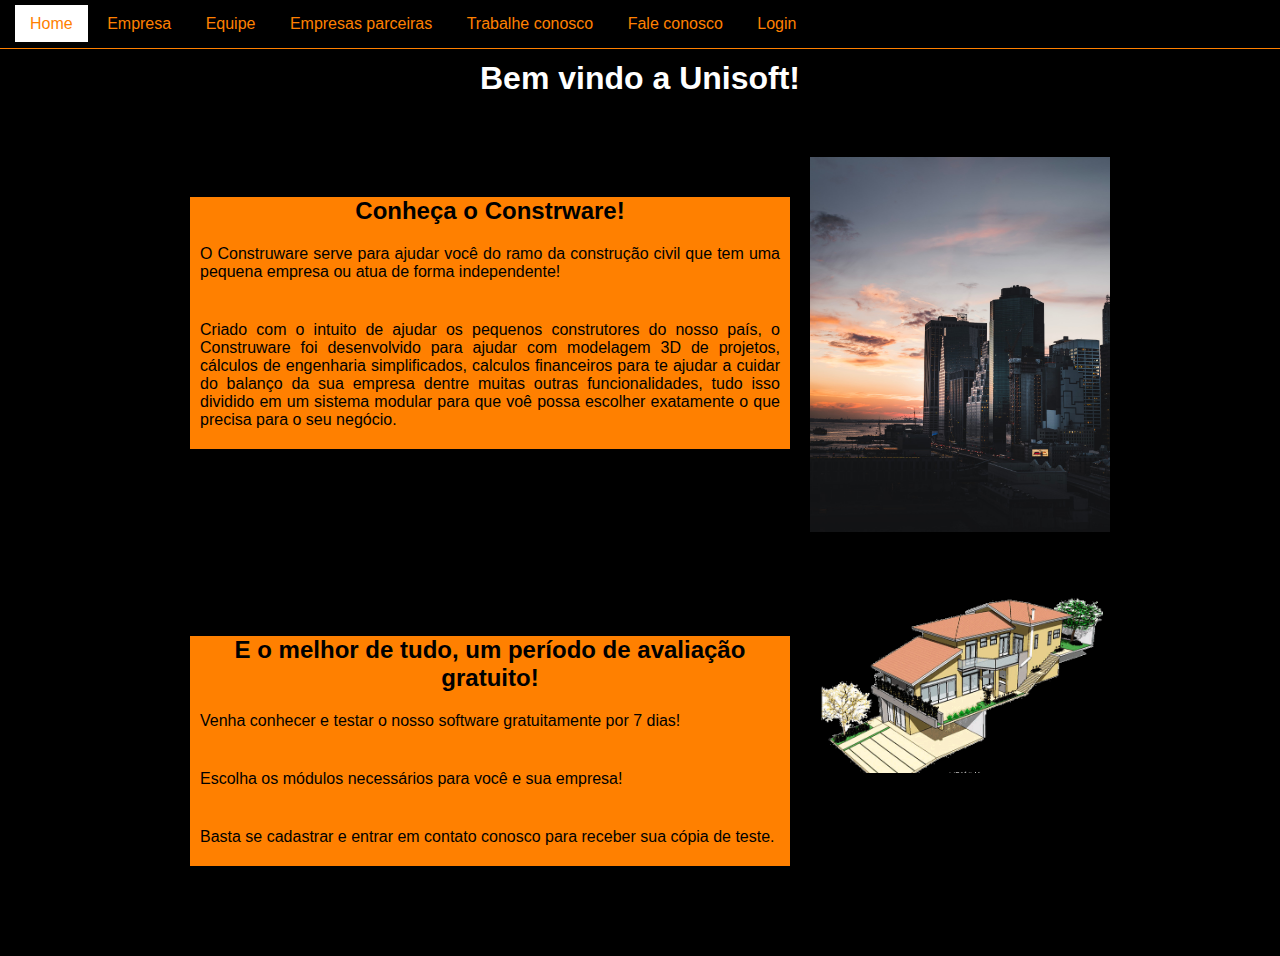
<file: index.html>
<!DOCTYPE html>
<html lang="pt-br">
<head>
    <meta charset="UTF-8">
    <meta http-equiv="X-UA-Compatible" content="IE=edge">
    <meta name="viewport" content="width=device-width, initial-scale=1.0">
    <title>Terceira tentativa</title>
    <link rel="stylesheet" href="style.css">
</head>
<body>
    <nav>
        <ul class="menu">
            <li><a class="active" href="#">Home</a></li>
            <li><a href="empresa.html">Empresa</a></li>
            <li class="dropdown">Equipe
                <ul class="dropdown-content">
                    <li><a href="desenvolvedores.html">Desenvolvimento</a></li>
                    <li><a href="colaboradores.html">Colaboradores</a></li>
                </ul>
            </li>
            <li><a href="emp_parc.html">Empresas parceiras</a></li>
            <li><a href="trab_conosco.html">Trabalhe conosco</a></li>
            <li><a href="fale_conosco.html">Fale conosco</a></li>
            <li><a href="login.html">Login</a></li>
            <!-- <li><a href="#">Login</a></li>
            <li><a href="#">Cadastro</a></li> -->
        </ul>
    </nav>
    <h1>Bem vindo a Unisoft!</h1>
    <div class="container">
        <div class="box1">
            <h2>Conheça o Constrware!</h2>
            <p>O Construware serve para ajudar você do ramo da construção civil que tem uma pequena empresa ou atua de forma independente!</p>
            <p>Criado com o intuito de ajudar os pequenos construtores do nosso país, o Construware foi desenvolvido para ajudar com modelagem 3D de projetos, cálculos de engenharia simplificados, calculos financeiros para te ajudar a cuidar do balanço da sua empresa dentre muitas outras funcionalidades, tudo isso dividido em um sistema modular para que voê possa escolher exatamente o que precisa para o seu negócio.</p>
        </div>
        <div class="box2">
            <img src="img/buildings.jpg" alt="prédios">
        </div>
    </div>
    <div class="container">
        <div class="box1">
            <h2>E o melhor de tudo, um período de avaliação gratuito!</h2>
            <p>Venha conhecer e testar o nosso software gratuitamente por 7 dias!</p>
            <p>Escolha os módulos necessários para você e sua empresa!</p>
            <p>Basta se cadastrar e entrar em contato conosco para receber sua cópia de teste.</p>
        </div>
        <div class="box2">
            <img src="img/casa_mod_3d.png" alt="Modelo de casa 3D">
        </div>
    </div>
    
</body>
</html>
</file>
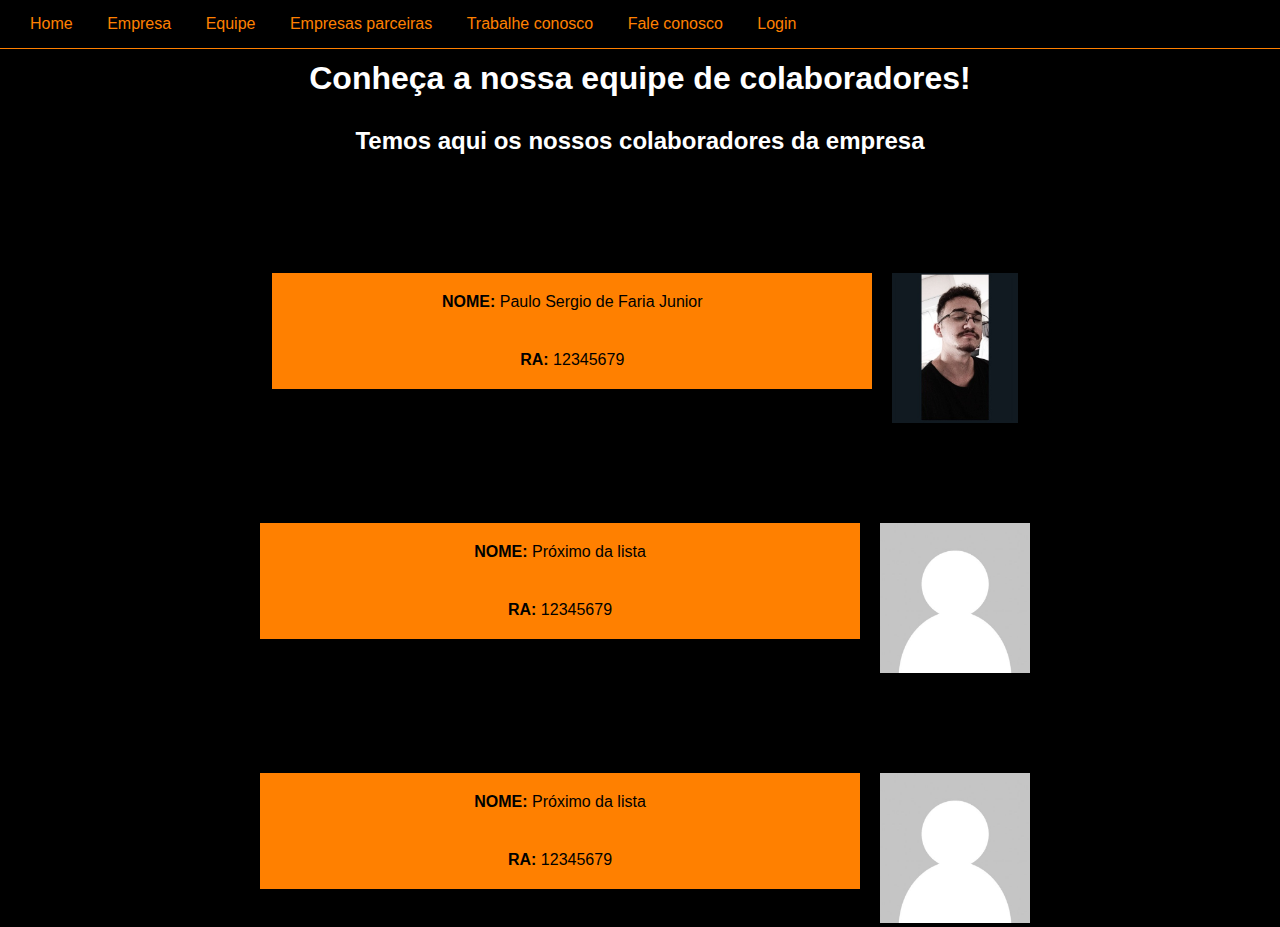
<file: colaboradores.html>
<!DOCTYPE html>
<html lang="pt-br">
<head>
    <meta charset="UTF-8">
    <meta http-equiv="X-UA-Compatible" content="IE=edge">
    <meta name="viewport" content="width=device-width, initial-scale=1.0">
    <title>Terceira tentativa</title>
    <link rel="stylesheet" href="style.css">
</head>
<body>
    <nav>
        <ul class="menu">
            <li><a href="index.html">Home</a></li>
            <li><a href="empresa.html">Empresa</a></li>
            <li class="dropdown">Equipe
                <ul class="dropdown-content">
                    <li><a href="desenvolvedores.html">Desenvolvimento</a></li>
                    <li><a class="active" href="#">Colaboradores</a></li>
                </ul>
            </li>
            <li><a href="emp_parc.html">Empresas parceiras</a></li>
            <li><a href="trab_conosco.html">Trabalhe conosco</a></li>
            <li><a href="fale_conosco.html">Fale conosco</a></li>
            <li><a href="login.html">Login</a></li>
            <!-- <li><a href="#">Login</a></li>
            <li><a href="#">Cadastro</a></li> -->
        </ul>
    </nav>
    <h1>Conheça a nossa equipe de colaboradores!</h1>
    <div class="box-name">
            <h2>Temos aqui os nossos colaboradores da empresa</h2><br>
        </div>
        <div class="container">
            <div class="box-name">   
                <p><strong>NOME:</strong> Paulo Sergio de Faria Junior</p>
                <p><strong>RA:</strong> 12345679</p>
            </div>
            <div class="box-image">
                <img src="img/eu.jpeg" alt="Foto do Paulo Faria">
            </div>
        </div>
        <div class="container">
            
            <div class="box-name">
                <p><strong>NOME:</strong> Próximo da lista</p>
                <p><strong>RA:</strong> 12345679</p>
            </div>
            <div class="box-image">
                <img src="img/semft.jpg" alt="Foto não localizada">
            </div>
        </div>
        <div class="container">
            
            <div class="box-name">
                <p><strong>NOME:</strong> Próximo da lista</p>
                <p><strong>RA:</strong> 12345679</p>
            </div>
            <div class="box-image">
                <img src="img/semft.jpg" alt="Foto não localizada">
            </div>
        </div>
</body>
</html>
</file>
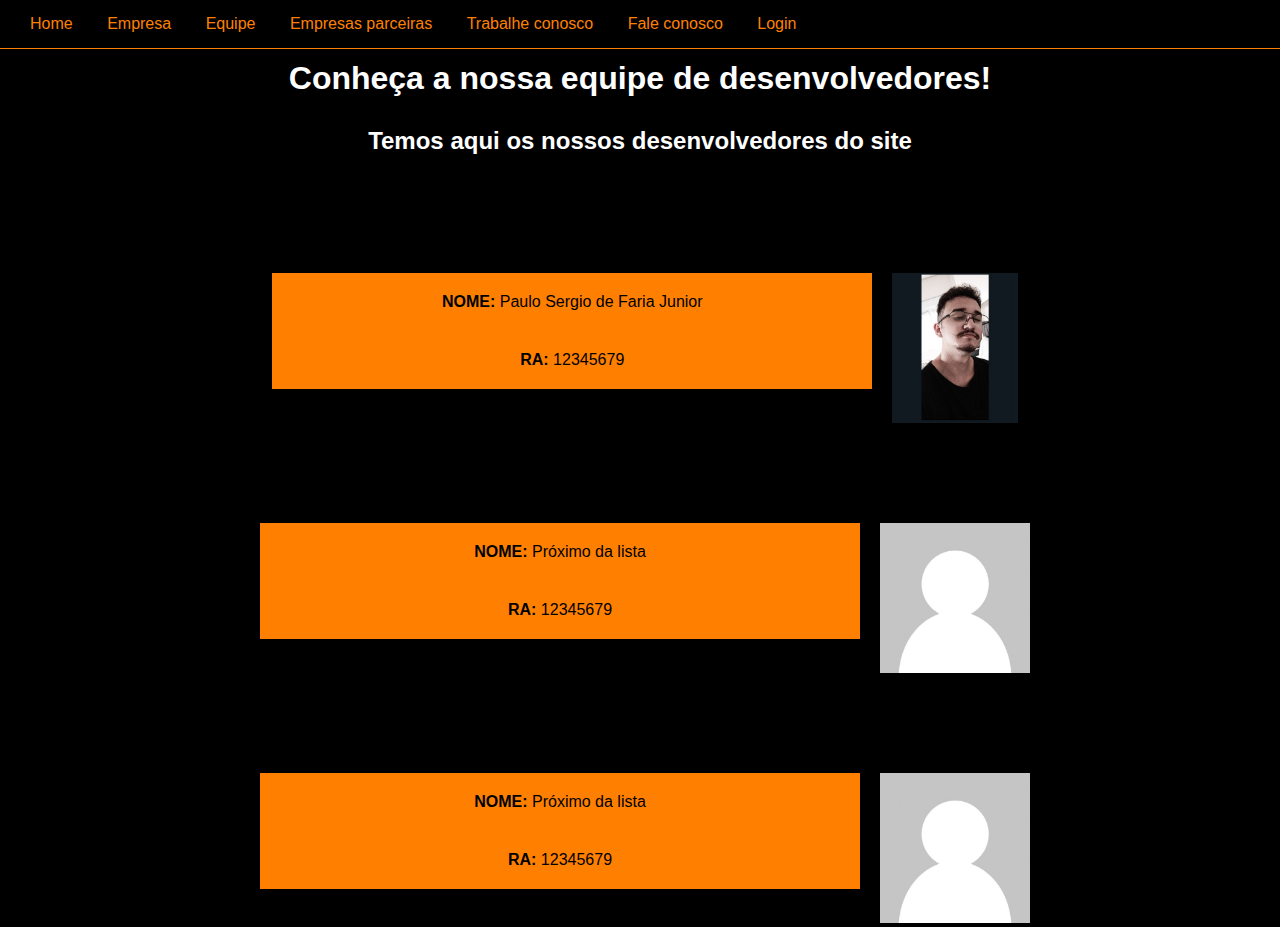
<file: desenvolvedores.html>
<!DOCTYPE html>
<html lang="pt-br">
<head>
    <meta charset="UTF-8">
    <meta http-equiv="X-UA-Compatible" content="IE=edge">
    <meta name="viewport" content="width=device-width, initial-scale=1.0">
    <title>Terceira tentativa</title>
    <link rel="stylesheet" href="style.css">
</head>
<body>
    <nav>
        <ul class="menu">
            <li><a href="index.html">Home</a></li>
            <li><a href="empresa.html">Empresa</a></li>
            <li class="dropdown">Equipe
                <ul class="dropdown-content">
                    <li><a class="active" href="#">Desenvolvimento</a></li>
                    <li><a href="colaboradores.html">Colaboradores</a></li>
                </ul>
            </li>
            <li><a href="emp_parc.html">Empresas parceiras</a></li>
            <li><a href="trab_conosco.html">Trabalhe conosco</a></li>
            <li><a href="fale_conosco.html">Fale conosco</a></li>
            <li><a href="login.html">Login</a></li>
            <!-- <li><a href="#">Login</a></li>
            <li><a href="#">Cadastro</a></li> -->
        </ul>
    </nav>
    <h1>Conheça a nossa equipe de desenvolvedores!</h1>
        <div class="box-name">
            <h2>Temos aqui os nossos desenvolvedores do site</h2><br>
        </div>
        <div class="container">
            <div class="box-name">   
                <p><strong>NOME:</strong> Paulo Sergio de Faria Junior</p>
                <p><strong>RA:</strong> 12345679</p>
            </div>
            <div class="box-image">
                <img src="img/eu.jpeg" alt="Foto do Paulo Faria">
            </div>
        </div>
        <div class="container">
            
            <div class="box-name">
                <p><strong>NOME:</strong> Próximo da lista</p>
                <p><strong>RA:</strong> 12345679</p>
            </div>
            <div class="box-image">
                <img src="img/semft.jpg" alt="Foto não localizada">
            </div>
        </div>  <div class="container">
            
            <div class="box-name">
                <p><strong>NOME:</strong> Próximo da lista</p>
                <p><strong>RA:</strong> 12345679</p>
            </div>
            <div class="box-image">
                <img src="img/semft.jpg" alt="Foto não localizada">
            </div>
        </div>
</body>
</html>
</file>
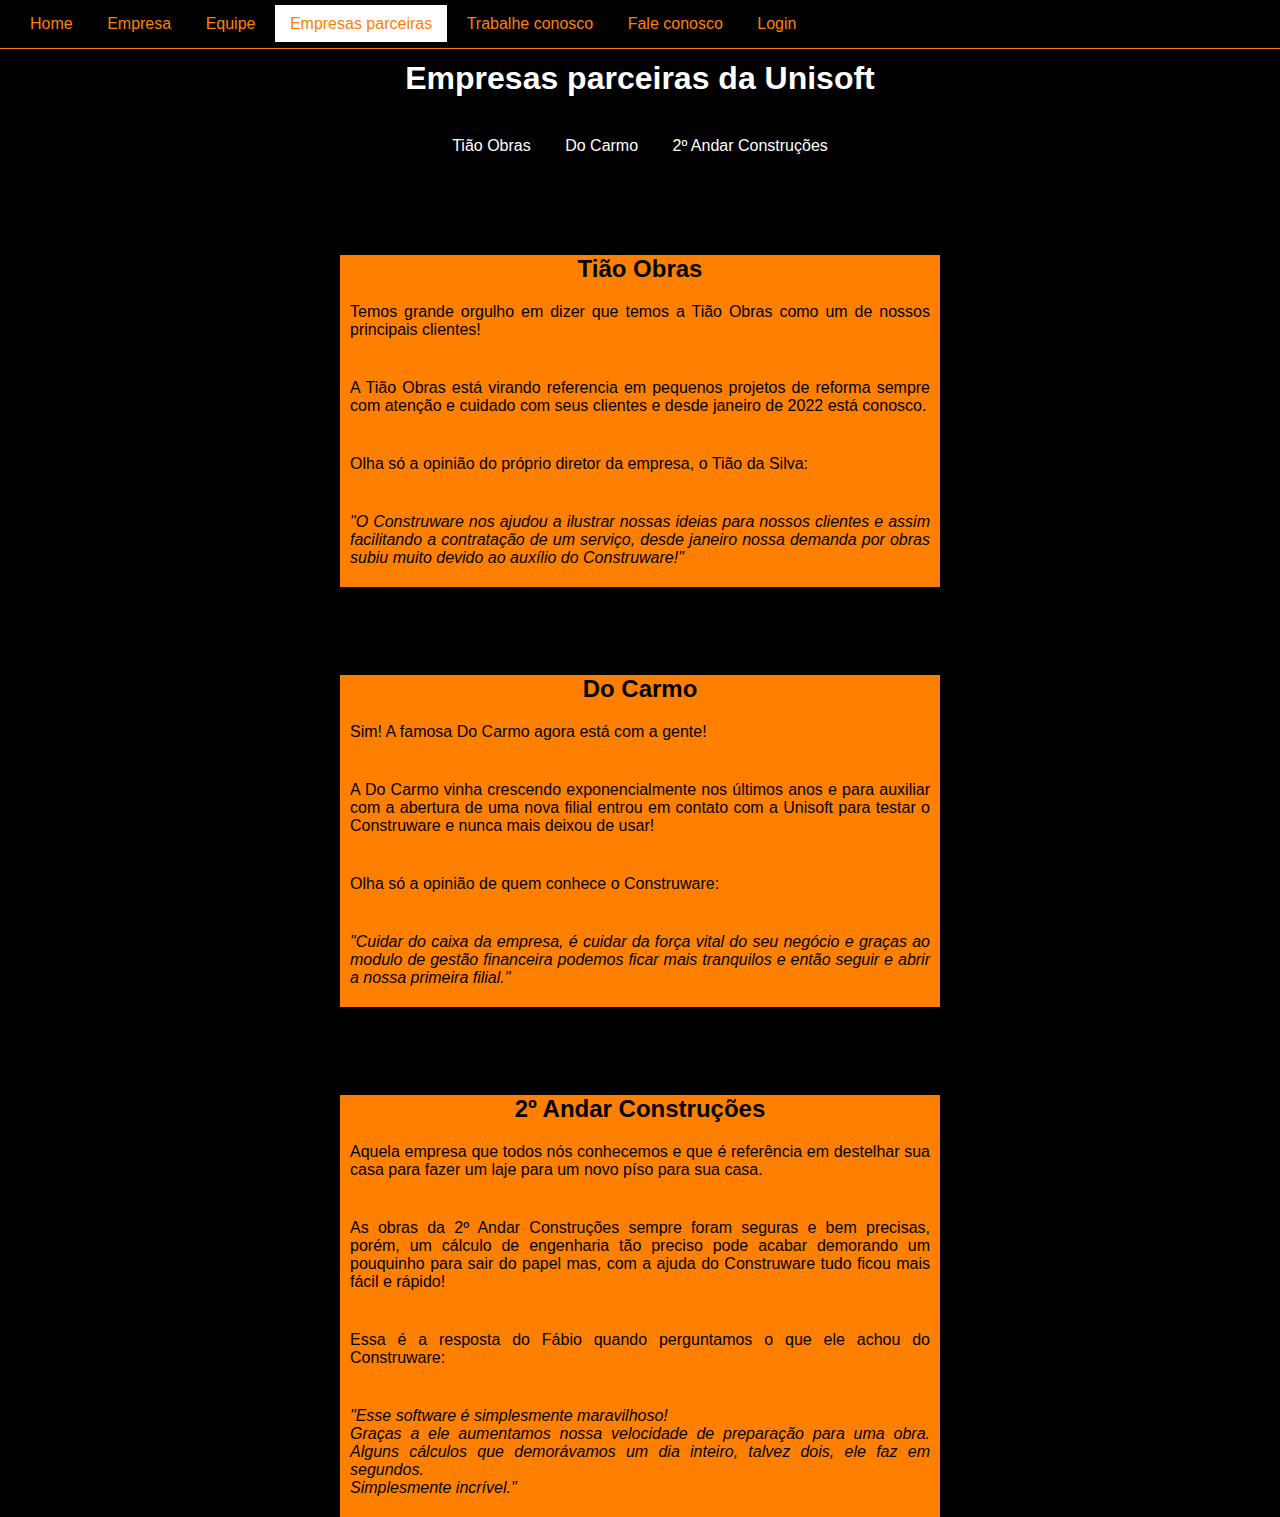
<file: emp_parc.html>
<!DOCTYPE html>
<html lang="pt-br">
<head>
    <meta charset="UTF-8">
    <meta http-equiv="X-UA-Compatible" content="IE=edge">
    <meta name="viewport" content="width=device-width, initial-scale=1.0">
    <title>Terceira tentativa</title>
    <link rel="stylesheet" href="style.css">
</head>
<body>
    <nav>
        <ul class="menu">
            <li><a href="index.html">Home</a></li>
            <li><a href="empresa.html">Empresa</a></li>
            <li class="dropdown">Equipe
                <ul class="dropdown-content">
                    <li><a href="desenvolvedores.html">Desenvolvimento</a></li>
                    <li><a href="colaboradores.html">Colaboradores</a></li>
                </ul>
            </li>
            <li><a class="active" href="#">Empresas parceiras</a></li>
            <li><a href="trab_conosco.html">Trabalhe conosco</a></li>
            <li><a href="fale_conosco.html">Fale conosco</a></li>
            <li><a href="login.html">Login</a></li>
            <!-- <li><a href="#">Login</a></li>
            <li><a href="#">Cadastro</a></li> -->
        </ul>
    </nav>
    <h1>Empresas parceiras da Unisoft</h1>
    <nav class="rolagem">
        <a href="#tiao">Tião Obras</a>
        <a href="#carmo">Do Carmo</a>
        <a href="#andar">2º Andar Construções</a>
    </nav>
    <div class="container">
        <div class="box1">
            <h2 id="tiao">Tião Obras</h2>
            <p>Temos grande orgulho em dizer que temos a Tião Obras como um de nossos principais clientes!</p>
            <p>A Tião Obras está virando referencia em pequenos projetos de reforma sempre com atenção e cuidado com seus clientes e desde janeiro de 2022 está conosco.</p>
            <p>Olha só a opinião do próprio diretor da empresa, o Tião da Silva:</p>
            <p><em>"O Construware nos ajudou a ilustrar nossas ideias para nossos clientes e assim facilitando a contratação de um serviço, desde janeiro nossa demanda por obras subiu muito devido ao auxílio do Construware!"</em></p>
        </div>
    </div>
    <div class="container">
        <div class="box1">
            <h2 id="carmo">Do Carmo</h2>
            <p>Sim! A famosa Do Carmo agora está com a gente!</p>
            <p>A Do Carmo vinha crescendo exponencialmente nos últimos anos e para auxiliar com a abertura de uma nova filial entrou em contato com a Unisoft para testar o Construware e nunca mais deixou de usar!</p>
            <p>Olha só a opinião de quem conhece o Construware:</p>
            <p><em>"Cuidar do caixa da empresa, é cuidar da força vital do seu negócio e graças ao modulo de gestão financeira podemos ficar mais tranquilos e então seguir e abrir a nossa primeira filial."</em></p>
        </div>
    </div>
    <div class="container">
        <div class="box1">
            <h2 id="andar">2º Andar Construções</h2>
            <p>Aquela empresa que todos nós conhecemos e que é referência em destelhar sua casa para fazer um laje para um novo píso para sua casa.</p>
            <p>As obras da 2º Andar Construções sempre foram seguras e bem precisas, porém, um cálculo de engenharia tão preciso pode acabar demorando um pouquinho para sair do papel mas, com a ajuda do Construware tudo ficou mais fácil e rápido!</p>
            <p>Essa é a resposta do Fábio quando perguntamos o que ele achou do Construware:</p>
            <p><em>"Esse software é simplesmente maravilhoso!<br>Graças a ele aumentamos nossa velocidade de preparação para uma obra. Alguns cálculos que demorávamos um dia inteiro, talvez dois, ele faz em segundos.<br>Simplesmente incrível."</em></p>
        </div>
    </div>
</body>
</html>
</file>
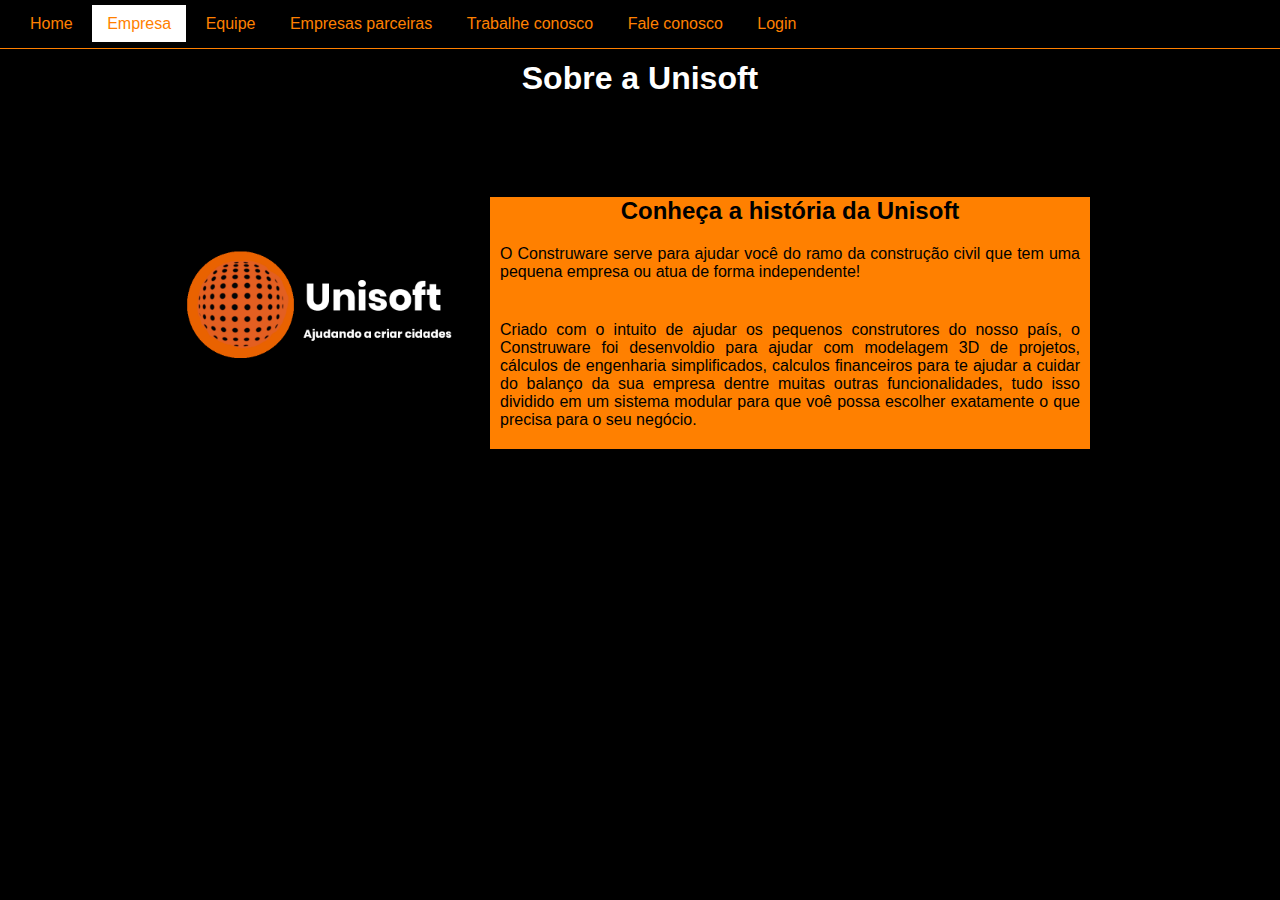
<file: empresa.html>
<!DOCTYPE html>
<html lang="pt-br">
<head>
    <meta charset="UTF-8">
    <meta http-equiv="X-UA-Compatible" content="IE=edge">
    <meta name="viewport" content="width=device-width, initial-scale=1.0">
    <title>Terceira tentativa</title>
    <link rel="stylesheet" href="style.css">
</head>
<body>
    <nav>
        <ul class="menu">
            <li><a href="index.html">Home</a></li>
            <li><a class="active" href="#">Empresa</a></li>
            <li class="dropdown">Equipe
                <ul class="dropdown-content">
                    <li><a href="desenvolvedores.html">Desenvolvimento</a></li>
                    <li><a href="colaboradores.html">Colaboradores</a></li>
                </ul>
            </li>
            <li><a href="emp_parc.html">Empresas parceiras</a></li>
            <li><a href="trab_conosco.html">Trabalhe conosco</a></li>
            <li><a href="fale_conosco.html">Fale conosco</a></li>
            <li><a href="login.html">Login</a></li>
            <!-- <li><a href="#">Login</a></li>
            <li><a href="#">Cadastro</a></li> -->
        </ul>
    </nav>
    <h1>Sobre a Unisoft</h1>
    <div class="container">
        <div class="box2">
            <img src="img/unisoft_v6.0_br.png" alt="Logo da Unisoft">
        </div>
        <div class="box1">
            <h2>Conheça a história da Unisoft</h2>
            <p>O Construware serve para ajudar você do ramo da construção civil que tem uma pequena empresa ou atua de forma independente!</p>
            <p>Criado com o intuito de ajudar os pequenos construtores do nosso país, o Construware foi desenvoldio para ajudar com modelagem 3D de projetos, cálculos de engenharia simplificados, calculos financeiros para te ajudar a cuidar do balanço da sua empresa dentre muitas outras funcionalidades, tudo isso dividido em um sistema modular para que voê possa escolher exatamente o que precisa para o seu negócio.</p>
        </div>
        
    
</body>
</html>
</file>
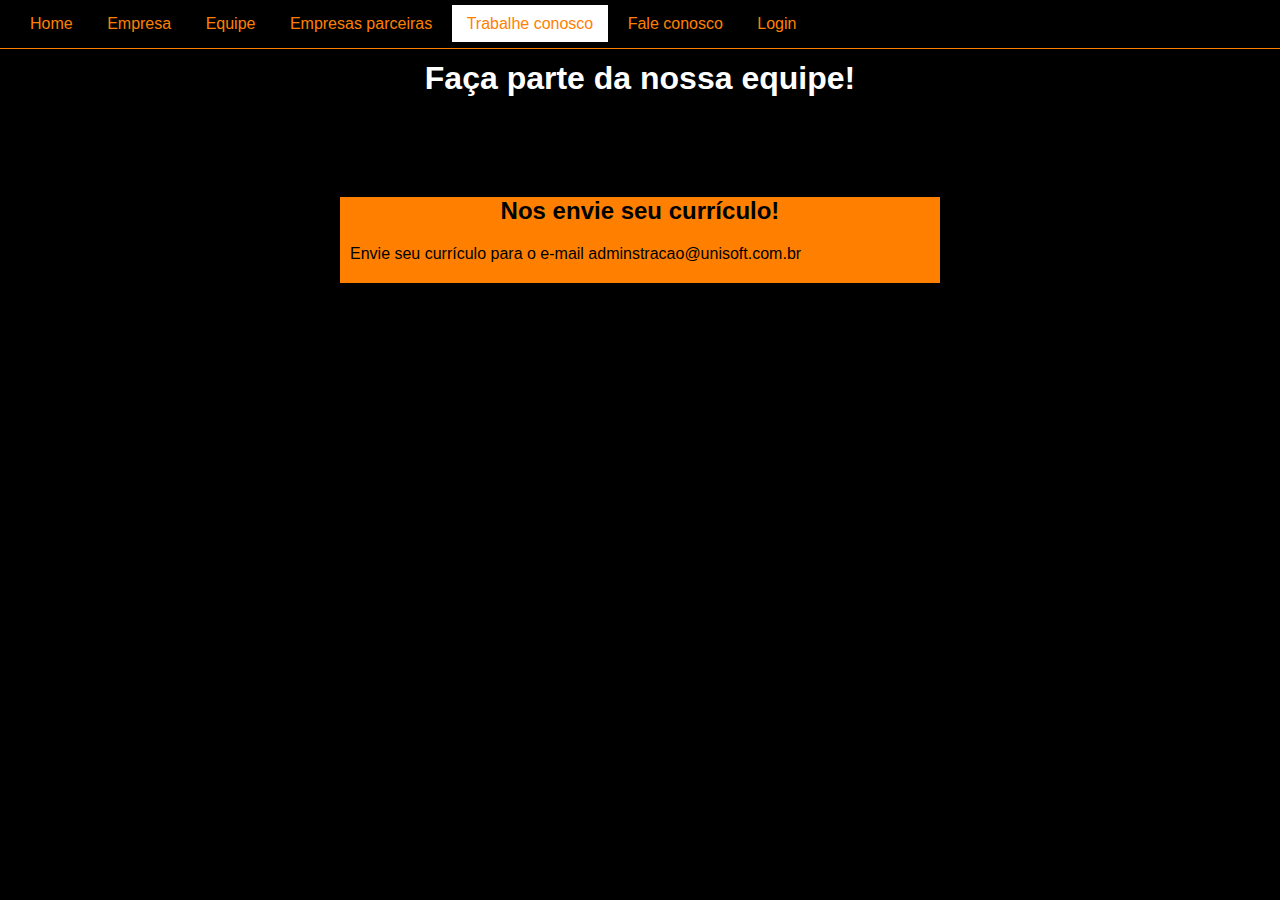
<file: trab_conosco.html>
<!DOCTYPE html>
<html lang="pt-br">
<head>
    <meta charset="UTF-8">
    <meta http-equiv="X-UA-Compatible" content="IE=edge">
    <meta name="viewport" content="width=device-width, initial-scale=1.0">
    <title>Terceira tentativa</title>
    <link rel="stylesheet" href="style.css">
</head>
<body>
    <nav>
        <ul class="menu">
            <li><a href="index.html">Home</a></li>
            <li><a href="empresa.html">Empresa</a></li>
            <li class="dropdown">Equipe
                <ul class="dropdown-content">
                    <li><a href="desenvolvedores.html">Desenvolvimento</a></li>
                    <li><a href="colaboradores.html">Colaboradores</a></li>
                </ul>
            </li>
            <li><a href="emp_parc.html">Empresas parceiras</a></li>
            <li><a class="active" href="#">Trabalhe conosco</a></li>
            <li><a href="fale_conosco.html">Fale conosco</a></li>
            <li><a href="login.html">Login</a></li>
            <!-- <li><a href="#">Login</a></li>
            <li><a href="#">Cadastro</a></li> -->
        </ul>
    </nav>
    <h1>Faça parte da nossa equipe!</h1>
    <div class="container">
        <div class="box1">
            <h2>Nos envie seu currículo!</h2>
            <p>Envie seu currículo para o e-mail adminstracao@unisoft.com.br</p>
        </div>
    
</body>
</html>
</file>
<file: style.css>
*{
    margin:0;
    padding:0;
    box-sizing: border-box;
    background-color:black;
    color: white;
    font-family: tahoma, sans-serif;
}
html{
    scroll-behavior: smooth;
}
.menu{
    text-align: left;
    padding-top: 15px;
    padding-left: 15px;
    position: fixed;
    top:0;
    width: 100%;
    padding-bottom: 15px;
    border-bottom: 1px solid hsl(30, 100%, 50%)
}
.menu li{
    display: inline;
}
@media screen and (max-width: 817px) { 
    /* Serve para estilizar quando a janela tiver menos de 817 pixels */ 
    .menu li{
        display: block;
        text-align: left;
        padding:10px 0px;
    }
    .dropdown{
        margin-left:23px;
        width: 200px;
    }
    .dropdown:hover{
        margin-left:10px;
    }
    .dropdown-content{
        margin-left:238px;
        margin-top:-44px;
        border-right: 1px solid hsl(30, 100%, 50%);
        border-bottom: 1px solid hsl(30, 100%, 50%);
        border-top: 1px solid hsl(30, 100%, 50%);
    }
    h1{ margin-top: 215px;}
}
.menu li a{
    color: hsl(30, 100%, 50%);
    text-decoration: none;
    padding: 10px 15px; 
}
.menu li a.right{
    text-align: right;
}
.active{
   background-color: hsl(30, 100%, 100%); 
   
   /* para sinalizar a página atual */
}
.menu li a:hover:not(.active){
    background-color: hsl(30, 100%, 50%);
    color: black;
    
}
.dropdown{
    position: relative;
    display: inline-block;
    color:hsl(30, 100%, 50%);
    padding: 0 15px; /* Faz a distancia dos links em NAV ficarem resposivos, mas quando a janela fica muito pequena buga */
}
.dropdown-content{
    display: none;
    position: absolute;
    border-right: 1px solid hsl(30, 100%, 50%);
    border-bottom: 1px solid hsl(30, 100%, 50%);
    border-left: 1px solid hsl(30, 100%, 50%);
    min-width:160px;
    padding:15px 8px;
    z-index:1;
    top:44px;
    left:-38px;
    
}
.dropdown-content a {
    padding: 12px 16px;
    text-decoration: none;
    display: block;
    text-align: center;
    margin:8px;
  }
.dropdown:hover{
    background-color: hsl(30, 100%, 50%);
    color: black;
    padding:10px 15px;
}
.dropdown:hover .dropdown-content{
    display: block;
}
h1{
    text-align: center;
    padding-top: 60px;
}
.container{
    display: flex;
    justify-content: center;
}
.container .box1{
  margin:60px 20px;
  padding-top:40px;
  height:300px;
  width:600px;
}
.container .box1 h2{
    background-color: hsl(30, 100%, 50%);
    color: black;
    text-align: center;
}
.container .box1 p{
    background-color: hsl(30, 100%, 50%);
    color: black;
    text-align: justify;
    padding:20px 10px;
}
.container .box-name p strong{
    background-color: hsl(30, 100%, 50%);
    color: black;
}
.container .box-name{
    margin:60px 20px;
    padding-top:40px;
    height:100px;
    width:600px;
}
.box-name h2{
    text-align: center;
    margin-top: 30px;
}
.container .box-name h2{
    background-color: hsl(30, 100%, 50%);
    color: black;
    text-align: center;
}
.container .box-name p{
    background-color: hsl(30, 100%, 50%);
    color: black;
    text-align: center;
    padding:20px 10px;
}
.container .box-image{
    height: 150px;
    margin-top: 100px;
}
.container .box-image img{
    height: 100%;
    margin-right: 10px;
}
.container .box2{
    width: 300px;
    margin-top:60px
}
.container .box2 img{
    width: 100%;
}
.container .box1 p em{
    background-color: hsl(30, 100%, 50%);
    color: black;
}
.rolagem{
    margin-top: 40px;
    text-align: center;
}
.rolagem a{
    padding:15px;
    text-decoration: none;
}
.rolagem a:hover{
    color: hsl(30, 100%, 50%);
}
form{
    margin:50px auto;
    width: 400px;
    padding: 1em;
    border: 1px solid hsl(30, 100%, 50%);
    border-radius: 1em;
}

label{
    display: inline-block;
    width: 90px;
    text-align: right;
}
label:hover{
    color:hsl(30, 100%, 50%);
}
input, textarea{
    width: 250px;
    -moz-box-sizing: border-box;
    box-sizing: border-box;
    border: 1px solid hsl(30, 100%, 100%);
}
input:focus, textarea:focus{
    border-color: hsl(30, 100%, 50%);
}
/* .button{
    padding-left: 90px;
}
button{
    margin-left: .5em;
}
button:hover{
    color:hsl(30, 100%, 50%);
} */
textarea,
form input[type=email],
form input[type=text],
form input[type=password]{
    width:100%;
    height: 45px;
    border: 1px solid white;
    padding-left: 10px;
    padding-right: 10px;
    margin:10px 0px;
}
form input[type=submit]{
    width: 100%;
    height: 30px;
    cursor: pointer;
}
form button{
    width:100%;
    height: 30px;
    border: 1px solid white;
    padding-left: 10px;
    padding-right: 10px;
    margin:20px 0px 10px;
    cursor: pointer;
}
form button:focus{
    border-color: hsl(30, 100%, 50%);
}
form button a{
    text-decoration: none;
}
</file>
